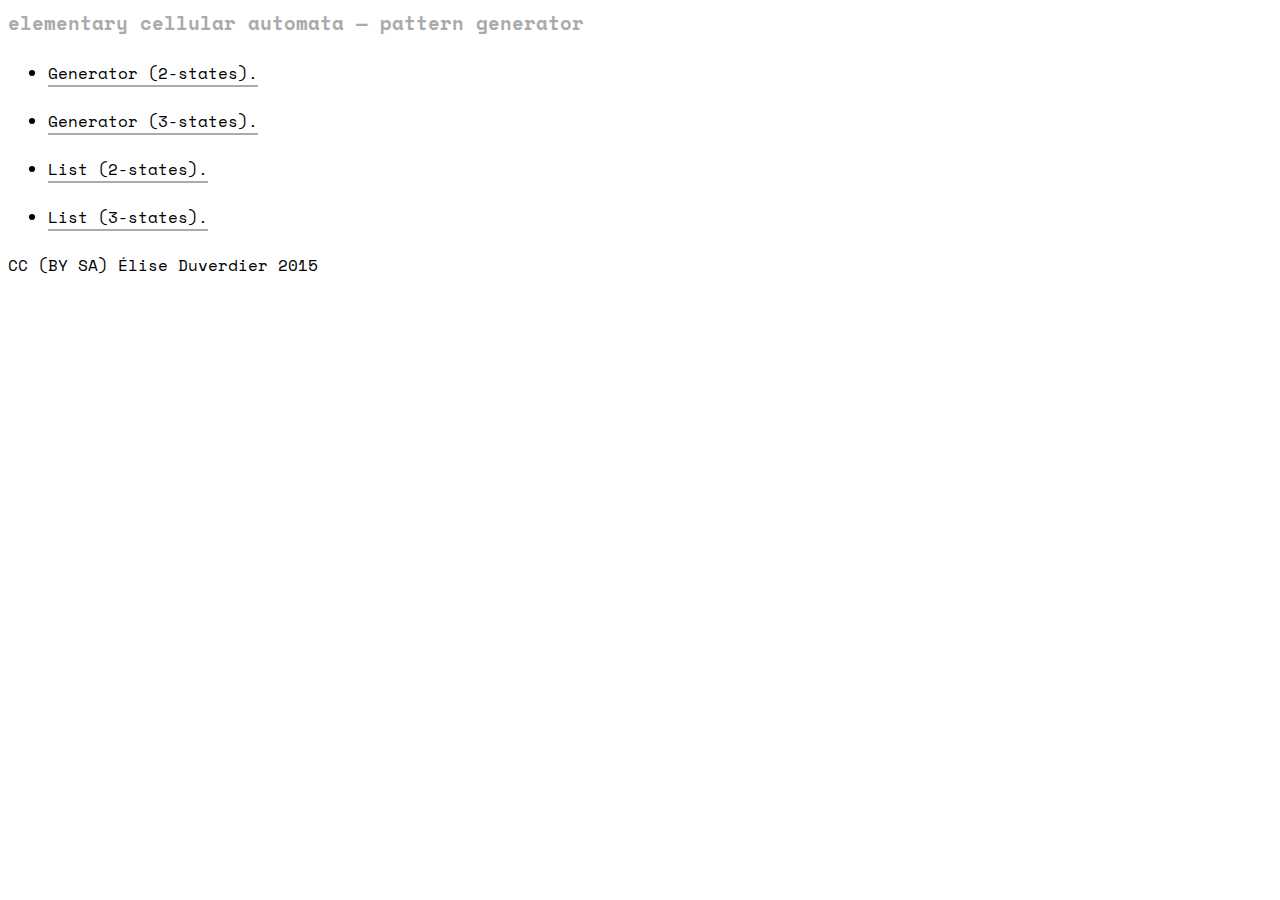
<file: index.html>
<!DOCTYPE html>
<html>
    <head>
        <meta charset="utf-8">
        <title>cellular automata</title>
        <link href="templates/style.css" rel="stylesheet" type="text/css">
        <meta name="viewport" content="width=device-width, initial-scale=1, maximum-scale=1" >
        <link rel="icon" type="image/png" href="/data/favicon.png">
    </head>
    <body>

    <h1>elementary cellular automata — pattern generator</h1>

    <p>
        <ul>
            <li><a href="templates/display.html">Generator (2-states).</a> </li>
            <li><a href="templates/display_3states.html">Generator (3-states).</a> </li>
            <li><a href="templates/displayAll.php">List (2-states).</a> </li>
            <li><a href="templates/displayAll_3states.php">List (3-states).</a> </li>
        </ul>
        CC (BY SA) Élise Duverdier 2015
    </p>

    </body>
</html>
</file>
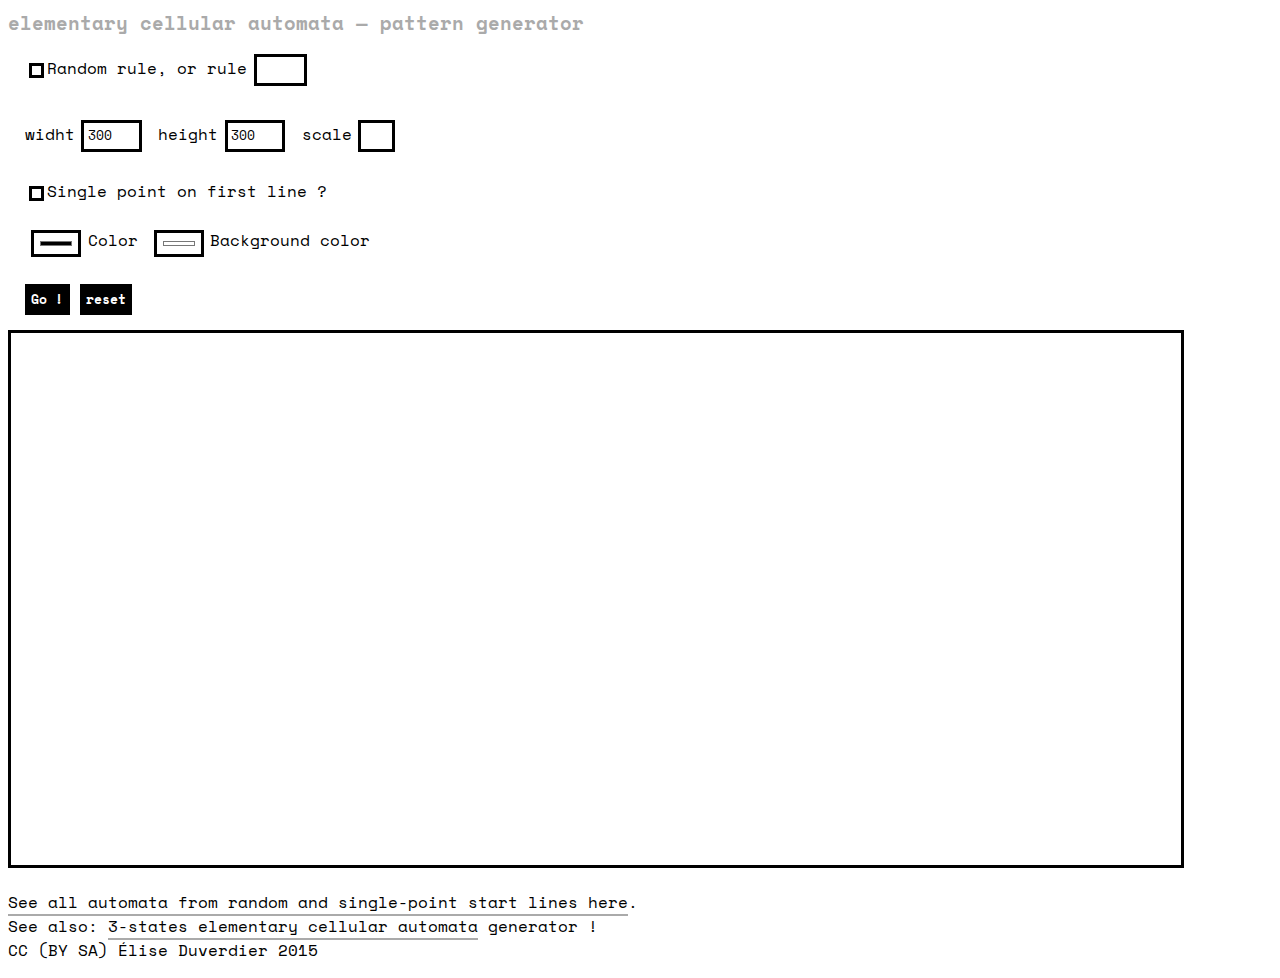
<file: templates/display.html>
<!DOCTYPE html>
<html>
    <head>
        <meta charset="utf-8">
        <title>Cellular Automata</title>
        <link href="style.css" rel="stylesheet" type="text/css">
        <meta name="viewport" content="width=device-width, initial-scale=1, maximum-scale=1" >
        <link rel="icon" type="image/png" href="/data/favicon.png">
    </head>
    <body>

<h1>elementary cellular automata — pattern generator</h1>
<form class="display" action="../lib/img.php" target="displayFrame" method="get">
    <fieldset>
        <input type="checkbox" name="random" id="random"><label for="random">Random rule</label>, or
        <label for="rule">rule</label><input type="number" name="rule" id="rule" value="" min="0" max="256">
    </fieldset>

    <fieldset>
        <label for="width">widht</label><input type="number" name="width" id="width" value="300" min="0" max="1000">
        <label for="height">height</label><input type="number" name="height" id="height" value="300" min="0" max="1000">
        <label for="scale">scale</label><input type="number" name="pixel" id="scale" value="" min="1" max="8">
    </fieldset>

    <fieldset>
        <input type="checkbox" name="randomstart" id="randomstart"><label for="randomstart">Single point on first line ?</label>
    </fieldset>

    <fieldset>
        <input type="color" name="color" value="#000000" id="color"><label for="color">Color</label>
        <input type="color" name="bgcolor" value="#ffffff" placeholder="#ffffff" id="bgcolor"><label for="bgcolor">Background color</label>
    </fieldset>

    <fieldset>
        <input class="submit" type="submit" value="Go !">
        <input class="reset" type="reset" value="reset">
    </fieldset>
</form>

<iframe src="../lib/img.php" height="500" name="displayFrame" border="0"></iframe>

<footer>
    <p>
     <a href="displayAll.php">See all automata from random and single-point start lines here</a>.
     <!--((See (all (automata (from (random and (single point)) (start lines))))) here)-->
     <br />
     See also: <a href="display_3S.html">3-states elementary cellular automata</a> generator !
        <br />CC (BY SA) Élise Duverdier 2015
    </p>
</footer>
    </body>
</html>
</file>
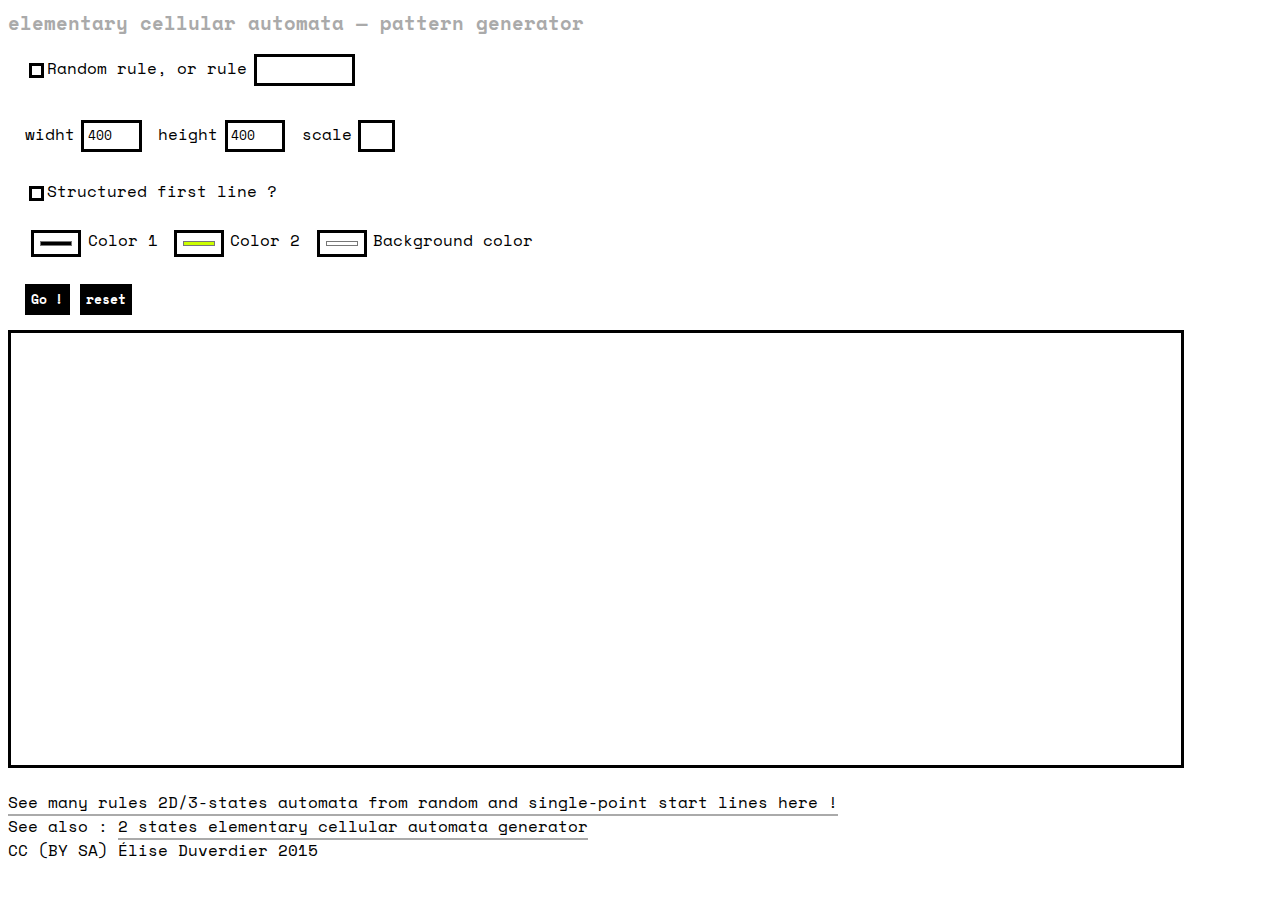
<file: templates/display_3states.html>
<!DOCTYPE html>
<html>
    <head>
        <meta charset="utf-8">
        <title>Cellular Automata</title>
        <link href="style.css" rel="stylesheet" type="text/css">
        <meta name="viewport" content="width=device-width, initial-scale=1, maximum-scale=1" >
        <link rel="icon" type="image/png" href="/data/favicon.png">
    </head>
    <body>
<h1>elementary cellular automata — pattern generator</h1>
<form action="../lib/img_3states.php" target="displayFrame" method="get">
    <fieldset title="Choose your rule or let randomness do it! If a rule is defined, the random option will not be taken into account, enven if checked.">
        <input type="checkbox" name="random" id="random"><label for="random">Random rule</label>, or
        <label for="rule">rule</label><input type="number" name="rule" id="rule" value="" min="0" max="134217728">
    </fieldset>

    <fieldset>
        <label for="widht">widht</label><input type="number" name="w" id="widht" value="400" min="0" max="1000">
        <label for="height">height</label><input type="number" name="h" id="height" value="400" min="0" max="1000">
        <label for="scale">scale</label><input type="number" name="pixel" id="scale" value="" min="1" max="8">
    </fieldset>

    <fieldset title="If checcked, the first line will consist of three centered dots in states 1, 2, 1.">
        <input type="checkbox" name="randomstart" id="randomstart"><label for="randomstart">Structured first line ?</label>
    </fieldset>

    <fieldset title="Choose the color that states 0, 1 and 2 will be.">
        <input type="color" name="color" value="#000000" id="color"><label for="color">Color 1</label>
        <input type="color" name="middlecolor" value="#CCFF00" id="color2"><label for="color2">Color 2</label>
        <input type="color" name="bgcolor" value="#ffffff" id="bgcolor"><label for="bgcolor">Background color</label>
    </fieldset>

    <fieldset>
        <input class="submit" type="submit" value="Go !" title="Click to see below ; ctrl-click to open in another tab.">
        <input class="reset" type="reset" value="reset">
    </fieldset>
</form>

<iframe src="../lib/img_3states.php?width=400&amp;height=350" height="400" name="displayFrame"></iframe>

<footer>
    <p>
     <a href="displayAll_3states.php">See many rules 2D/3-states automata from random and single-point start lines here !</a>
     <br />
     See also : <a href="display.html">2 states elementary cellular automata generator</a>
    <br />
    CC (BY SA) Élise Duverdier 2015
    </p>
</footer>
    </body>
</html>
</file>
<file: templates/style.css>
@import url('https://fonts.googleapis.com/css?family=Space+Mono');

body {
    font-family: 'Space Mono', monospace;
}
h1 {
    font-size:1.2em;
    color: #aaa;
    display:inline;
}
a, a:visited{
    color: black;
    text-decoration: none;
    border-bottom: 2px #aaa solid;
}
a:hover{
    border-bottom: 2px black solid;
    color:#aaa;
}
iframe {
    border: 3px black solid;
    padding: 1em;
    width: 90%;
}

li { margin: 1.5em 0; }

input{
    font: normal normal .8em 'Space Mono', monospace;
    margin:.5em;padding:.3em;
    background:white;
    border:3px black solid;
}
input.submit, input[type="submit"],input.reset, input[type="reset"] {
    margin:0 auto;
    font-weight: bold;
    padding:.5em;
    background:black;
    border:0;
    color:white;
    text-align: center;
    cursor: pointer;
}
input[type="checkbox"] {
    margin:0 .3em;
    width:15px;height:15px;
    background:white;
    border:3px black solid;
    vertical-align:middle;
    appearance: none;
    -moz-appearance: none;
    -webkit-appearance: none;
}
input[type="checkbox"]:checked {background:gray;}
fieldset{
    border:0;
    background-color: rgba(255, 255,255, 0.85);
    border-radius: 5px;
    margin:.3em
}
fieldset:hover{background-color: rgba(255,255,255,1);}

div.img{
    text-align: center;
    float:left;width:100px;
    margin:10px;
    background: #eee;
}
img{margin:5px;}
div.clear{clear:both;}
form.inline{display:inline;}
</file>
